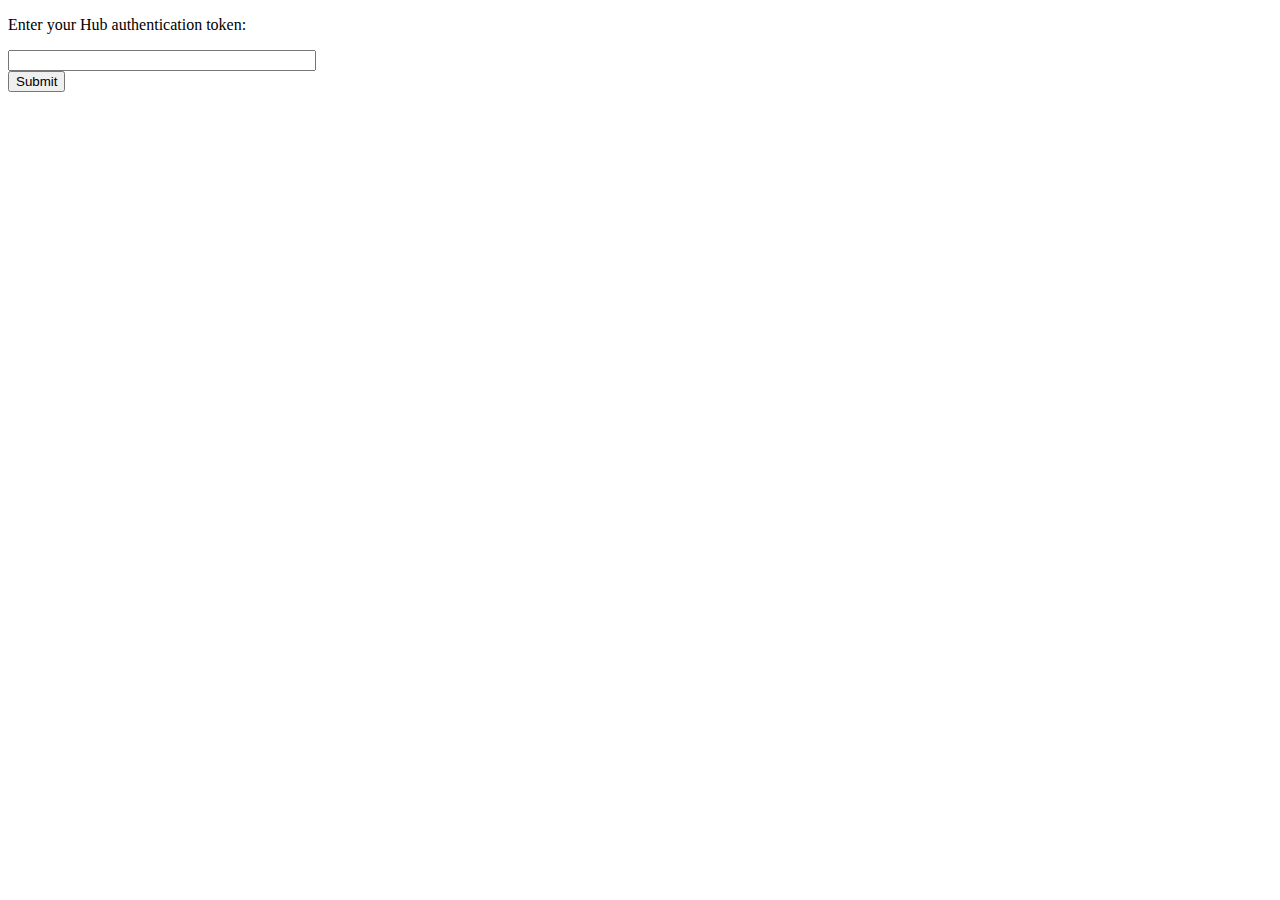
<file: chrome-extension/options.html>
<!DOCTYPE html>
<html>
  <head>
    <style>
      #authKey {
        width: 300px;
      }
    </style>
  </head>
  <body>
  <div>
    <p>Enter your Hub authentication token:</p>
  </div>
  <form id="form">
    <div>
      <input name="authKey" id="authKey">
    </div>
    <div>
      <input type="submit"/>
    </div>
  </form>

  </body>
  <script src="application/js/settings.js"></script>
  <script src="options.js"></script>
</html>
</file>
